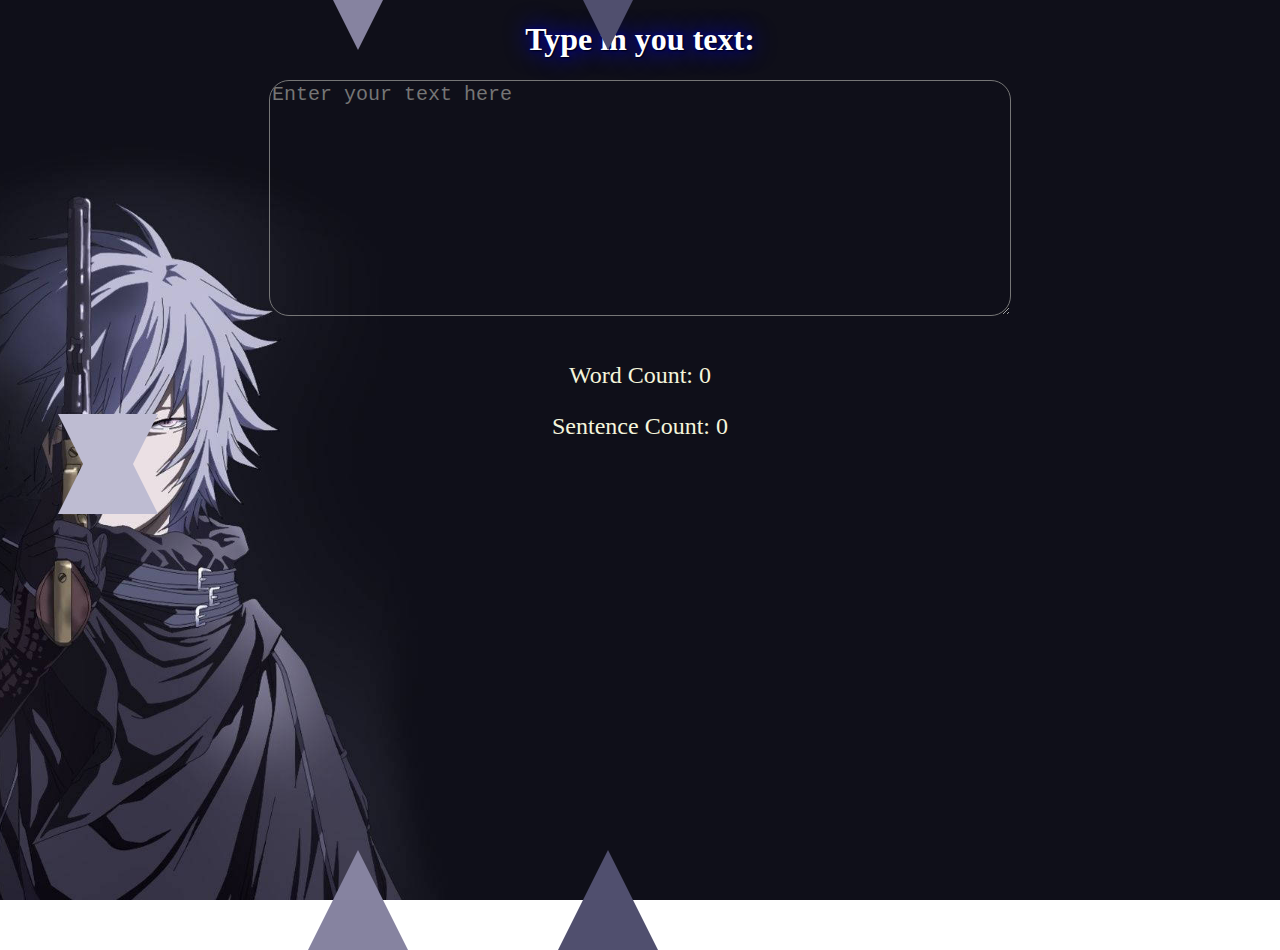
<file: counter.html>
<!DOCTYPE html>
<html lang="en">
<head>
    <meta charset="UTF-8">
    <meta name="viewport" content="width=device-width, initial-scale=1.0">
    <title>Counter</title>
    <link rel="stylesheet" href="styles.css">
</head>
<body style="text-align: center;">
    <div class="cont1">
        <h1>
            Type in you text:
        </h1>
          </div>
           <textarea id="inputText" placeholder="Enter your text here" rows="10" cols="60"></textarea>
        <br /><br />
        <div class="cont2">
        <p>
            Word Count:
            <span id="wordCount">0</span>
        </p>
        </div>
        <div class="cont3">
        <p>
            Sentence Count:
            <span id="sentenceCount">0</span>
        </p>
        </div>
        <div class="ninja-star"></div>
        <div class="ninja-star2"></div>
        <div class="ninja-star3"></div>
        <div class="ninja-star4"></div>
        <div class="ninja-star5"></div>
        <div class="ninja-star6"></div>
        <script src="script.js"></script>
</body>
</html>
</file>
<file: styles.css>
body{
    

  background: url(dark-anime-holding-a-gun-hap3kxf8czba91pc.jpg) no-repeat center fixed;
  background-size: cover;
}

.welcome_cont{
    text-align: no-repeat center fixed;
    margin-top: 350px;
    
    font-family: Georgia, 'Times New Roman', Times, serif,22px;
    color: white;
    text-shadow: 1px 1px 2px black, 0 0 25px blue, 0 0 5px darkblue;
}
.border{
    
    border: double  #bebcd2;
    border-width: 10px;
    border-left: 100%;
    margin-left:700px;
    margin-right:700px;
    box-shadow: 5px 5px 5px 5px #504f6e;
}

.Counter{
    margin-top: 20px;
    border-radius: 22px;
    background-color: transparent; 
    
  border: solid;
  color: white;
  padding: 15px 32px;
  text-align:  top right;
  text-decoration: none;
  display: inline-block;
  font-size: 20px;
  font-family:'Lucida Sans', 'Lucida Sans Regular', 'Lucida Grande', 'Lucida Sans Unicode', Geneva, Verdana, sans-serif ;
}
.Counter:hover{
    background-color: orange;
}
.cont1{
    font-family: Georgia, 'Times New Roman', Times, serif,22px;
    color: white;
    text-shadow: 1px 1px 2px black, 0 0 25px blue, 0 0 5px darkblue;

    
}
.cont2{
    font-style: initial;
    font-size: x-large;
    color:beige;
}
.cont3{
    font-style: initial;
    font-size: x-large;
    color:beige;
}
textarea{
    
    border-radius: 20px;
    font-size: 20px;
    background-color:transparent;
    
  
}

textarea:hover{
   
    border: solid 5px orange ;
  background-color: #bebcd2;
}
.ninja-star {
    width: 0;
    height: 0;
    border-left: 50px solid transparent;
    border-right: 50px solid transparent;
    border-bottom: 0px solid #bebcd2;
    position: relative;
    animation: float 5s ease-in-out infinite;
}

.ninja-star::before,
.ninja-star::after {
    content: "";
    position: absolute;
    width: 0;
    height: 0;
    border-left: 50px solid transparent;
    border-right: 50px solid transparent;
}

.ninja-star::before {
    border-top: 100px solid #bebcd2;
    top: -50px;
}

.ninja-star::after {
    border-bottom: 100px solid #bebcd2;
    bottom: -50px;
}


.ninja-star2 {
    width: 0;
    height: 0;
    border-left: 550px solid transparent;
    border-right: 50px solid transparent;
    border-bottom: 0px solid #504f6e;
    position:static;
    
    animation: float 4s ease-in-out infinite;
    
}

.ninja-star2::before,
.ninja-star2::after {
    content: "";
    position: absolute;
    width: 0;
    height: 0;
    border-left: 50px solid transparent;
    border-right: 50px solid transparent;
}

.ninja-star2::before {
    border-top: 100px solid #504f6e;
    top: -50px;
}

.ninja-star2::after {
    border-bottom: 100px solid #504f6e;
    bottom: -50px;
}


.ninja-star3 {
    width: 0;
    height: 0;
    border-left: 300px solid transparent;
    border-right: 50px solid transparent;
    border-bottom: 0px solid #8683a0;
    position:static;
    
    animation: float 4.5s ease-in-out infinite;
}

.ninja-star3::before,
.ninja-star3::after {
    content: "";
    position: absolute;
    width: 0;
    height: 0;
    border-left: 50px solid transparent;
    border-right: 50px solid transparent;
}

.ninja-star3::before {
    border-top: 100px solid #8683a0;
    top: -50px;
}

.ninja-star3::after {
    border-bottom: 100px solid #8683a0;
    bottom: -50px;
}
.ninja-star4 {
    width: 0;
    height: 0;
    border-left: 1400px solid transparent;
    border-right: 50px solid transparent;
    border-bottom: 0px solid #bebcd2;
    position:static;
    
    animation: float 5s ease-in-out infinite;
}

.ninja-star4::before,
.ninja-star4::after {
    content: "";
    position: absolute;
    width: 0;
    height: 0;
    border-left: 50px solid transparent;
    border-right: 50px solid transparent;
}

.ninja-star4::before {
    border-top: 100px solid #bebcd2;
    top: -50px;
}

.ninja-star4::after {
    border-bottom: 100px solid #bebcd2;
    bottom: -50px;
}
.ninja-star5 {
    width: 0;
    height: 0;
    border-left: 1900px solid transparent;
    border-right: 50px solid transparent;
    border-bottom: 0px solid #504f6e;
    position:static;
    
    animation: float 4s ease-in-out infinite;
    
}

.ninja-star5::before,
.ninja-star5::after {
    content: "";
    position: absolute;
    width: 0;
    height: 0;
    border-left: 50px solid transparent;
    border-right: 50px solid transparent;
}

.ninja-star5::before {
    border-top: 100px solid #504f6e;
    top: -50px;
}

.ninja-star5::after {
    border-bottom: 100px solid #504f6e;
    bottom: -50px;
}


.ninja-star6 {
    width: 0;
    height: 0;
    border-left: 1640px solid transparent;
    border-right: 50px solid transparent;
    border-bottom: 0px solid #8683a0;
    position:static;
    
    animation: float 4.5s ease-in-out infinite;
}

.ninja-star6::before,
.ninja-star6::after {
    content: "";
    position: absolute;
    width: 0;
    height: 0;
    border-left: 50px solid transparent;
    border-right: 50px solid transparent;
}

.ninja-star6::before {
    border-top: 100px solid #8683a0;
    top: -50px;
}

.ninja-star6::after {
    border-bottom: 100px solid #8683a0;
    bottom: -50px;
}

@keyframes float {
    0%, 100% {
        transform: translateY(80);
        
    }
    50% {
        transform: translateY(-400px);
    }
}
.animated_ninja{
    border: 1500px 500px 0px 0px;
    padding: 20px;
        
}
</file>
